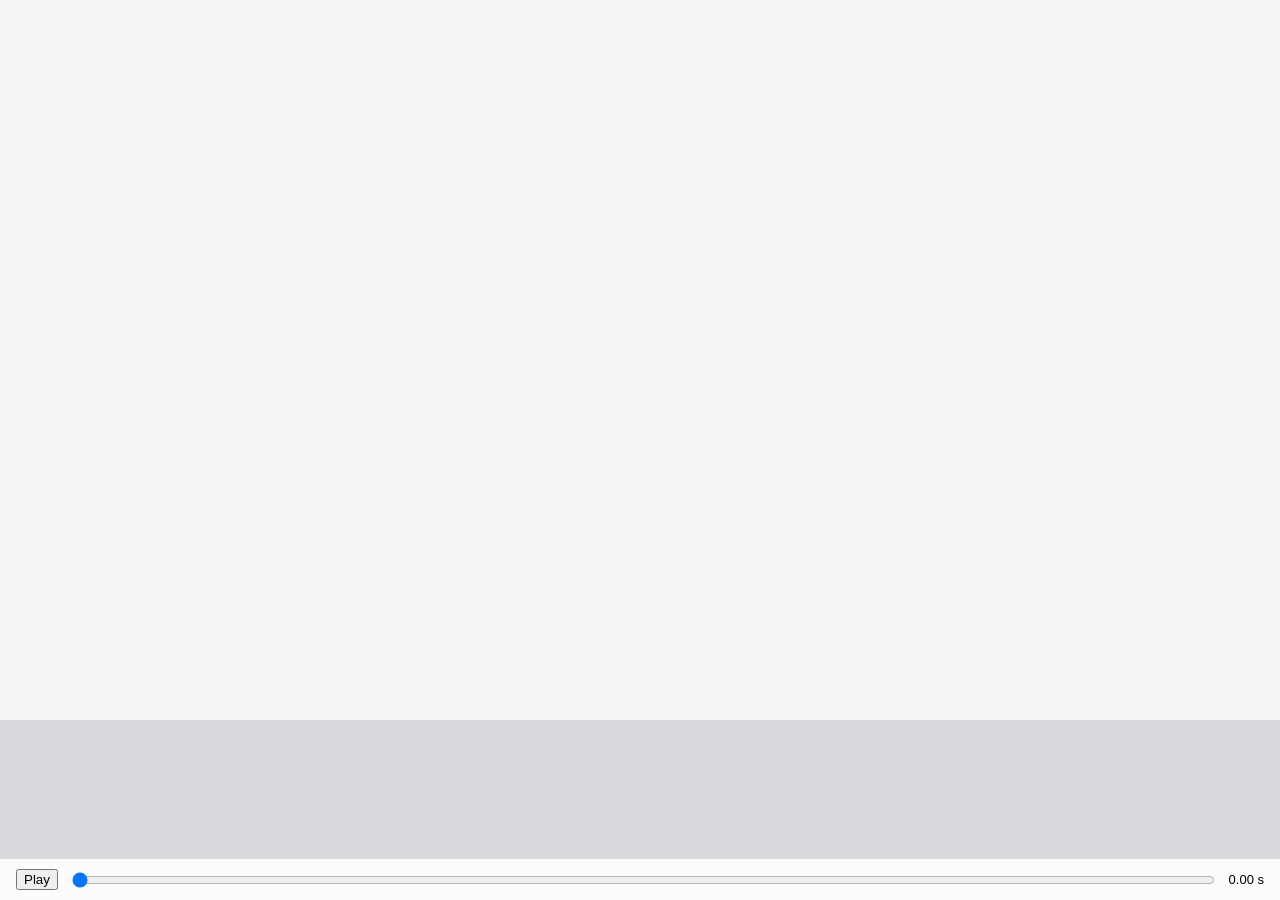
<file: media/video/demo.html>
<!doctype html>
<html lang="en">
<head>
<meta charset="utf-8">
<title>RAG against the machine · film</title>
<style>
@font-face{font-family:'Inter';font-style:normal;font-weight:300 800;src:url([data-uri]) format('woff2');}
@font-face{font-family:'JBM';font-style:normal;font-weight:400 600;src:url([data-uri]) format('woff2');}

:root { --canvas: #F5F5F7; --ink: #1d1d1f; --sec: #86868b; --line: #e5e5ea; --accent: #0071e3; --hl: rgba(0, 113, 227, .17);
  --chunk: #30b0c7; --rank: #ff9500; --gen: #ff2d55; --eval: #34c759; --purple: #af52de; }
* { box-sizing: border-box; }
html, body { margin: 0; background: #d9d9de; overflow: hidden; }
#stage { position: absolute; left: 0; top: 0; width: 1920px; height: 1080px; background: var(--canvas); overflow: hidden; transform-origin: 0 0;
  font-family: 'Inter', sans-serif; color: var(--ink); -webkit-font-smoothing: antialiased; font-feature-settings: "cv11", "ss01"; }
.scene { position: absolute; inset: 0; visibility: hidden; }
.cam { position: absolute; left: 0; top: 0; width: 1920px; height: 1080px; transform-origin: 0 0; }
.abs { position: absolute; white-space: nowrap; }
#silk { position: absolute; left: -340px; top: -260px; width: 2600px; height: 1600px; opacity: 0; }
#dots { position: absolute; left: -100px; top: -100px; }

/* title lines */
.tline { position: absolute; left: 960px; top: 540px; transform: translate(-50%, -50%); font-size: 30px; font-weight: 450; letter-spacing: -.02em; white-space: nowrap; }
.tline .w { display: inline-block; }
.hlw { position: relative; display: inline-block; }
.hlbox { position: absolute; left: -6px; right: -6px; top: 2px; bottom: -1px; background: var(--hl); border-radius: 6px; transform-origin: 0 50%; z-index: -1; }
.tline .hlw { z-index: 0; }

/* window */
.win { position: absolute; left: 210px; top: 120px; width: 1500px; height: 840px; background: #fff; border-radius: 18px; border: 1px solid var(--line); box-shadow: 0 30px 80px rgba(0,0,0,.07), 0 2px 6px rgba(0,0,0,.04); overflow: hidden; }
.tb { position: absolute; left: 0; top: 0; right: 0; height: 76px; background: #f6f6f8; border-bottom: 1px solid var(--line); }
.field { position: absolute; left: 70px; top: 16px; width: 760px; height: 44px; background: #fff; border: 1px solid var(--line); border-radius: 12px; }
.field svg { position: absolute; left: 15px; top: 12px; width: 19px; height: 19px; stroke: var(--sec); fill: none; stroke-width: 2; }
.qtext { position: absolute; left: 44px; top: 0; line-height: 44px; font-size: 19px; color: var(--ink); white-space: pre; }
.qph { position: absolute; left: 44px; top: 0; line-height: 44px; font-size: 19px; color: #b0b0b6; white-space: pre; }
.caret { position: absolute; top: 11px; width: 2px; height: 22px; background: var(--accent); border-radius: 1px; }
.sel { position: absolute; left: 846px; top: 16px; width: 100px; height: 44px; border-radius: 10px; background: #fff; border: 1px solid var(--line); font-size: 16px; line-height: 42px; padding-left: 14px; }
.segc { position: absolute; left: 962px; top: 16px; width: 300px; height: 44px; border-radius: 11px; background: #ebebef; padding: 3px; display: flex; gap: 3px; font-size: 15.5px; font-weight: 500; }
.segc span { flex: 1; text-align: center; line-height: 38px; border-radius: 8px; color: #9a9aa0; }
.segc span.on { background: #fff; color: var(--ink); box-shadow: 0 1px 3px rgba(0,0,0,.12); }
.pillb { position: absolute; top: 16px; height: 44px; border-radius: 22px; font-size: 16px; font-weight: 500; line-height: 44px; text-align: center; }
.b-search { left: 1278px; width: 100px; background: #e8e8ed; }
.b-answer { left: 1390px; width: 96px; background: var(--accent); color: #fff; }
.pane-l { position: absolute; left: 0; top: 76px; width: 330px; bottom: 36px; border-right: 1px solid var(--line); background: #fbfbfd; }
.pane-r { position: absolute; right: 0; top: 76px; width: 390px; bottom: 36px; border-left: 1px solid var(--line); background: #fbfbfd; }
.status { position: absolute; left: 0; right: 0; bottom: 0; height: 36px; border-top: 1px solid var(--line); background: #fbfbfd; font-size: 14px; color: var(--sec); line-height: 35px; padding-left: 20px; }
.lrow { position: absolute; left: 0; width: 330px; height: 88px; border-bottom: 1px solid var(--line); padding: 14px 18px; }
.lrow b { font-size: 16.5px; font-weight: 600; }
.lrow i { display: block; font-style: normal; font-family: 'JBM', monospace; font-size: 12.5px; color: var(--sec); margin-top: 3px; }
.lrow .sb { height: 5px; border-radius: 3px; background: var(--rank); margin-top: 9px; }
.lrow.on { background: rgba(0,113,227,.12); box-shadow: inset 3px 0 0 var(--accent); }
.skel { position: absolute; height: 12px; border-radius: 6px; background: #efeff3; }
.tag { display: inline-block; font-size: 12px; font-weight: 600; padding: 1px 7px; border-radius: 6px; margin-right: 7px; vertical-align: 2px; }
.tag.md { background: rgba(88,86,214,.13); color: #5856d6; }
.tag.py { background: rgba(48,176,199,.16); color: #1c8ca0; }
#cursor { position: absolute; width: 30px; height: 30px; transform-origin: 3px 2px; }
.ripple { position: absolute; border-radius: 50%; background: rgba(0,113,227,.35); }

/* chunk scene */
.panel { position: absolute; background: #fff; border: 1px solid var(--line); border-radius: 18px; box-shadow: 0 30px 80px rgba(0,0,0,.06); overflow: hidden; }
.phead { position: absolute; left: 0; right: 0; top: 0; height: 64px; border-bottom: 1px solid var(--line); background: #f8f8fa; padding: 0 26px; font-size: 18px; line-height: 64px; }
.phead .p { font-family: 'JBM', monospace; font-size: 16px; }
.phead .p span { color: var(--sec); }
.code { position: absolute; font-family: 'JBM', monospace; font-size: 14.5px; line-height: 23px; white-space: pre; color: #3a3a40; }
.gut { position: absolute; font-family: 'JBM', monospace; font-size: 14.5px; line-height: 23px; white-space: pre; color: #b6b6bc; text-align: right; }
.band { position: absolute; border-radius: 6px; transform-origin: 50% 0; }
.band.a { background: rgba(48,176,199,.11); box-shadow: inset 4px 0 0 var(--chunk); }
.band.b { background: rgba(48,176,199,.05); box-shadow: inset 4px 0 0 rgba(48,176,199,.55); }
.blabel { position: absolute; font-size: 15px; font-weight: 600; color: #1c8ca0; background: #fff; border: 1px solid rgba(48,176,199,.45); border-radius: 999px; padding: 5px 14px; white-space: nowrap; }
.statsbar { position: absolute; left: 960px; top: 968px; transform: translateX(-50%); background: #fff; border: 1px solid var(--line); border-radius: 999px; padding: 16px 30px; font-size: 24px; white-space: nowrap; box-shadow: 0 10px 30px rgba(0,0,0,.06); letter-spacing: -.01em; }
.statsbar b { font-weight: 650; font-variant-numeric: tabular-nums; }
.statsbar .arrow { color: var(--sec); margin: 0 12px; }
.statsbar .dim { color: var(--sec); }

/* rank scene */
.card { position: absolute; background: #fff; border: 1px solid var(--line); border-radius: 20px; box-shadow: 0 24px 60px rgba(0,0,0,.06); }
.chead { position: absolute; left: 28px; top: 22px; font-size: 18px; font-weight: 600; color: var(--sec); }
.rrow { position: absolute; left: 0; right: 0; height: 104px; padding: 18px 28px 0 64px; border-top: 1px solid var(--line); }
.rrow .n { position: absolute; left: 28px; top: 20px; font-size: 18px; font-weight: 600; color: #b0b0b6; }
.rrow b { font-size: 22px; font-weight: 600; }
.rrow .d { font-family: 'JBM', monospace; font-size: 14px; color: var(--sec); margin-top: 3px; }
.rrow .bar { position: absolute; left: 64px; bottom: 18px; height: 6px; border-radius: 3px; background: var(--rank); }
.rrow .sc { position: absolute; right: 28px; top: 20px; font-size: 20px; font-weight: 600; font-variant-numeric: tabular-nums; }
.rrow.on { background: rgba(0,113,227,.09); box-shadow: inset 4px 0 0 var(--accent); }
.big { font-size: 78px; font-weight: 700; letter-spacing: -.03em; font-variant-numeric: tabular-nums; }
.stack { position: absolute; height: 18px; border-radius: 6px; overflow: hidden; display: flex; gap: 2px; background: #f0f0f3; }
.stack i { display: block; height: 100%; }
.trow { position: absolute; left: 28px; right: 28px; height: 46px; border-top: 1px solid var(--line); font-size: 19px; line-height: 46px; font-variant-numeric: tabular-nums; }
.trow .sw { display: inline-block; width: 12px; height: 12px; border-radius: 3px; margin-right: 12px; vertical-align: 0; }
.trow code { font-family: 'JBM', monospace; font-size: 17px; }
.trow .c2 { position: absolute; left: 300px; color: var(--sec); }
.trow .c3 { position: absolute; right: 0; font-weight: 600; }
.formula { position: absolute; font-family: 'JBM', monospace; font-size: 15px; color: var(--sec); white-space: nowrap; }

/* answer scene */
.who { position: absolute; display: flex; align-items: center; gap: 12px; font-size: 20px; font-weight: 600; color: var(--sec); }
.gicon { width: 34px; height: 34px; border-radius: 10px; background: var(--gen); display: grid; place-items: center; }
.gicon svg { width: 20px; height: 20px; stroke: #fff; fill: none; stroke-width: 2.2; stroke-linecap: round; }
.atext { position: absolute; font-size: 34px; line-height: 1.45; letter-spacing: -.015em; white-space: normal; }
.atext code { font-family: 'JBM', monospace; font-size: 29px; background: #f2f2f5; border-radius: 7px; padding: 0 6px; }
.chip { position: absolute; font-size: 18px; background: #f2f2f5; border-radius: 999px; padding: 9px 18px; white-space: nowrap; }
.chip b { color: var(--accent); margin-right: 8px; }
.chip span { font-family: 'JBM', monospace; font-size: 16px; }

/* proof */
.plabel { position: absolute; font-size: 24px; color: var(--sec); white-space: nowrap; }
.pnum { position: absolute; font-size: 150px; font-weight: 700; letter-spacing: -.045em; font-variant-numeric: tabular-nums; white-space: nowrap; }
.pnum .hlbox { top: 18px; bottom: 14px; left: -12px; right: -12px; border-radius: 14px; }
.ptrack { position: absolute; height: 12px; border-radius: 6px; background: #e8e8ed; }
.pfill { position: absolute; left: 0; top: 0; bottom: 0; border-radius: 6px; background: var(--eval); }
.ptick { position: absolute; top: -10px; width: 2px; height: 32px; background: var(--ink); }
.ptl { position: absolute; top: 28px; font-size: 18px; color: var(--sec); white-space: nowrap; transform: translateX(-50%); }

/* closer */
.cline { position: absolute; left: 960px; top: 540px; transform: translate(-50%, -50%); font-size: 64px; font-weight: 600; letter-spacing: -.03em; white-space: nowrap; display: flex; align-items: center; gap: 22px; }
.rot { position: relative; display: inline-block; height: 84px; overflow: hidden; border-radius: 14px; background: var(--hl); }
.rot span { position: absolute; left: 18px; top: 0; line-height: 84px; color: var(--accent); white-space: nowrap; }
.endname { position: absolute; left: 960px; top: 500px; transform: translate(-50%, -50%); font-size: 72px; font-weight: 700; letter-spacing: -.035em; white-space: nowrap; }
.endurl { position: absolute; left: 960px; top: 590px; transform: translate(-50%, -50%); font-size: 26px; color: #4a4a50; white-space: nowrap; font-family: 'JBM', monospace; }
.endsub { position: absolute; left: 960px; top: 640px; transform: translate(-50%, -50%); font-size: 20px; color: var(--sec); white-space: nowrap; }

#ui { position: fixed; left: 0; right: 0; bottom: 0; display: flex; gap: 12px; align-items: center; padding: 10px 16px; background: rgba(255,255,255,.9); font: 13px -apple-system, sans-serif; }
#ui input { flex: 1; }
</style>
</head>
<body>
<div id="stage">
  <canvas id="silk" width="1300" height="800"></canvas>

  <div class="scene" id="s-intro"><div class="cam"><div class="tline" id="intro-w" style="font-size:34px;color:#4a4a50">Introducing</div></div></div>

  <div class="scene" id="s-brand"><div class="cam">
    <div class="tline" style="top:520px;font-size:48px;font-weight:650;letter-spacing:-.035em" id="brand-name">RAG against the machine</div>
    <div class="tline" style="top:584px;font-size:21px;color:#4a4a50" id="brand-sub">Retrieval-augmented generation over the vLLM codebase</div>
  </div></div>

  <div id="titles"></div>

  <!-- query -->
  <div class="scene" id="s-query"><div class="cam" id="q-cam">
    <div class="win">
      <div class="tb">
        <svg style="position:absolute;left:22px;top:26px;width:24px;height:24px;stroke:#86868b;fill:none;stroke-width:1.7" viewBox="0 0 24 24"><rect x="3.5" y="5" width="17" height="14" rx="2.5"/><path d="M9.5 5v14"/></svg>
        <div class="field"><svg viewBox="0 0 24 24"><circle cx="11" cy="11" r="6.2"/><path d="M20 20l-4.6-4.6"/></svg>
          <span class="qph" id="q-ph">Ask about the vLLM codebase</span><span class="qtext" id="q-text"></span><i class="caret" id="q-caret"></i></div>
        <div class="sel">Top 5 ⌄</div>
        <div class="segc"><span class="on">BM25</span><span>Semantic</span><span>Hybrid</span></div>
        <div class="pillb b-search" id="q-search">Search</div>
        <div class="pillb b-answer">Answer</div>
      </div>
      <div class="pane-l" id="q-left"></div>
      <div id="q-center"></div>
      <div class="pane-r" id="q-right"></div>
      <div class="status" id="q-status">11,582 chunks · 43,468 terms · max 2,000 chars</div>
    </div>
    <div class="ripple" id="q-ripple"></div>
    <svg id="cursor" viewBox="0 0 30 30"><path d="M4 2 L4 24 L9.5 18.6 L13.4 27.4 L17.2 25.8 L13.4 17.2 L21 17.2 Z" fill="#111" stroke="#fff" stroke-width="1.8" stroke-linejoin="round"/></svg>
  </div></div>

  <!-- chunks -->
  <div class="scene" id="s-chunks"><div class="cam" id="c-cam">
    <div class="panel" id="c-panel">
      <div class="phead"><span class="tag py">py</span><span class="p"><span>vllm/lora/</span>request.py</span><span style="float:right;color:#86868b;font-size:16px">Python · split with ast</span></div>
      <div id="c-bands"></div>
      <div class="gut" id="c-gut"></div>
      <div class="code" id="c-code"></div>
    </div>
  </div>
    <div class="statsbar" id="c-stats"><b id="c-files">0</b> <span class="dim">files</span><span class="arrow">→</span><b id="c-chunks">0</b> <span class="dim">chunks, each at most</span> <b>2,000</b> <span class="dim">characters</span></div>
  </div>

  <!-- rank -->
  <div class="scene" id="s-rank"><div class="cam" id="r-cam">
    <div class="card" id="r-list" style="left:250px;top:190px;width:640px;height:664px"><div class="chead">Results for “How do I load a LoRA adapter at runtime?”</div></div>
    <div class="card" id="r-insp" style="left:1030px;top:190px;width:640px;height:664px">
      <div class="chead">Why it ranked first</div>
      <div class="abs big" id="r-score" style="left:28px;top:56px">0.00</div>
      <div class="abs" style="left:260px;top:96px;font-size:18px;color:#86868b">BM25 score · rank 1 of 5</div>
      <div class="stack" id="r-stack" style="left:28px;top:168px;width:584px"></div>
      <div id="r-terms"></div>
      <div class="formula" style="left:28px;top:610px">weight = idf · tf · (k1 + 1) / (tf + k1 · norm)</div>
    </div>
  </div></div>

  <!-- answer -->
  <div class="scene" id="s-answer"><div class="cam" id="a-cam">
    <div class="card" id="a-card" style="left:410px;top:150px;width:1100px;height:780px">
      <div class="who" style="left:48px;top:36px"><div class="gicon"><svg viewBox="0 0 24 24"><path d="M12 3v5M12 16v5M3 12h5M16 12h5M6.3 6.3l2.8 2.8M14.9 14.9l2.8 2.8M6.3 17.7l2.8-2.8M14.9 9.1l2.8-2.8"/></svg></div>Qwen3-0.6B<span style="font-weight:400">· answering from 5 sources</span></div>
      <div class="atext" id="a-text" style="left:48px;top:110px;width:1004px"></div>
      <div id="a-chips"></div>
    </div>
  </div></div>

  <!-- proof -->
  <div class="scene" id="s-proof"><canvas id="dots" width="2120" height="1280"></canvas><div class="cam" id="p-cam">
    <div class="tline" style="top:250px;font-size:34px;font-weight:500">Recall@5 on the public questions</div>
    <div class="plabel" style="left:360px;top:372px">Docs · 100 questions</div>
    <div class="pnum" style="left:350px;top:398px"><span class="hlw"><i class="hlbox" id="p-hl1"></i><span id="p-n1">0.000</span></span></div>
    <div class="ptrack" style="left:360px;top:640px;width:520px"><i class="pfill" id="p-f1"></i><i class="ptick" style="left:416px"></i><span class="ptl" style="left:417px">target 0.80</span></div>
    <div class="plabel" style="left:1040px;top:372px">Code · 99 questions</div>
    <div class="pnum" style="left:1030px;top:398px"><span class="hlw"><i class="hlbox" id="p-hl2"></i><span id="p-n2">0.000</span></span></div>
    <div class="ptrack" style="left:1040px;top:640px;width:520px"><i class="pfill" id="p-f2"></i><i class="ptick" style="left:260px"></i><span class="ptl" style="left:261px">target 0.50</span></div>
    <div class="tline" id="p-foot" style="top:800px;font-size:24px;color:#4a4a50">Whole corpus indexed in 4.4 s · 199 questions searched in 0.1 s</div>
  </div></div>

  <!-- closer -->
  <div class="scene" id="s-closer"><div class="cam" id="cl-cam">
    <div class="cline" id="cl-a"><span>Study every step:</span><span class="rot" id="cl-rot"></span></div>
    <div class="cline" id="cl-b" style="font-weight:600"><span>Retrieval first. Then</span><span class="hlw" style="z-index:0"><i class="hlbox" id="cl-hl" style="border-radius:12px"></i>a grounded answer.</span></div>
  </div></div>

  <!-- end -->
  <div class="scene" id="s-end"><div class="cam" id="e-cam">
    <div class="endname">RAG against the machine</div>
    <div class="endurl">github.com/dbaltaza/rag-against-the-machine</div>
    <div class="endsub">BM25 · Qwen3-0.6B · a 42 project with a study workbench</div>
  </div></div>
</div>

<script>
/* BEAT SHEET (seconds)                                                     sound
   0.0  - 2.4   "Introducing" fades up and dissolves                         -
   2.05 - 5.3   silk gradient, "RAG against the machine"                     pad enters
   4.95 - 8.9   title: Ask anything about [the vLLM codebase]                plucks start, whoosh on push
   8.55 - 15.2  workbench: typing the question, camera rides the caret,      key ticks, click 12.1,
                click Search, pull back, 5 results arrive                    whoosh on pull-back, drums from 9.2
   14.85- 18.8  title: Every file is cut into [chunks]                       whoosh
   18.45- 25.0  request.py: three chunks appear (0-1053, 1053-2139,           tick per band, whoosh
                2139-3178), pull back, 1,179 files -> 11,582 chunks
   24.65- 28.6  title: BM25 finds [the few that matter]                      whoosh
   28.25- 36.0  real top 5 for the LoRA question, glide to the inspector,     tick per row / term
                score 35.34 split by term, pull back
   35.65- 39.6  title: Qwen3 answers from [those sources only]               whoosh
   39.25- 46.8  answer card writes the answer, source chips, pull back       soft ticks, pops
   46.45- 52.0  proof: recall@5 0.880 docs / 0.848 code vs targets           tick on landing
   51.65- 57.4  closer on silk: Study every step: [chunking/ranking/...],     lift, ticks on swaps
                then Retrieval first. Then [a grounded answer.]
   57.05- 60.0  end card: name + repository URL                              chime 57.4, fade out
   All numbers are the project's own measurements (public datasets, k = 10 index, Apple Silicon laptop). */

const W = 1920, H = 1080, DUR = 60;
window.VIDEO = { w: W, h: H, duration: DUR };
const RENDER = location.search.includes('render');

function spring(t, w = 14, z = 0.82) { if (t <= 0) return 0; if (z >= 1) return 1 - Math.exp(-w * t) * (1 + w * t); const wd = w * Math.sqrt(1 - z * z); return 1 - Math.exp(-z * w * t) * (Math.cos(wd * t) + (z * w / wd) * Math.sin(wd * t)); }
const clamp = (x, a = 0, b = 1) => Math.min(b, Math.max(a, x));
const ease = x => (x = clamp(x), x < .5 ? 4 * x * x * x : 1 - Math.pow(-2 * x + 2, 3) / 2);
const easeOut = x => 1 - Math.pow(1 - clamp(x), 3);
const lerp = (a, b, k) => a + (b - a) * k;
const seg = (t, a, b) => clamp((t - a) / (b - a));
const kf = keys => t => { if (t <= keys[0][0]) return keys[0][1]; for (let i = 1; i < keys.length; i++) { const [a, va] = keys[i - 1], [b, vb, e = ease] = keys[i]; if (t <= b) return lerp(va, vb, e((t - a) / (b - a))); } return keys[keys.length - 1][1]; };
const rng = s => () => (s = (s + 0x6D2B79F5) | 0, s = Math.imul(s ^ (s >>> 15), 1 | s), s ^= s + Math.imul(s ^ (s >>> 7), 61 | s), ((s ^ (s >>> 14)) >>> 0) / 4294967296);
const $ = id => document.getElementById(id);
const camT = (fx, fy, s) => `translate(${960 - fx * s}px, ${540 - fy * s}px) scale(${s})`;
const fmt = (v, d = 2) => v.toLocaleString('en-US', { minimumFractionDigits: d, maximumFractionDigits: d });
const el = (tag, cls, text) => { const e = document.createElement(tag); if (cls) e.className = cls; if (text !== undefined) e.textContent = text; return e; };

function vis(node, t, a, b, d = 0.35, blur = 7) {
  const o = Math.min(seg(t, a, a + d), 1 - seg(t, b - d, b));
  node.style.visibility = o > 0.001 ? 'visible' : 'hidden';
  node.style.opacity = o;
  node.style.filter = o > 0.999 || o <= 0.001 ? 'none' : `blur(${((1 - o) * blur).toFixed(2)}px)`;
  return o > 0.001;
}

/* ---------------- silk gradient: drawn once ---------------- */
(function drawSilk() {
  const c = $('silk'), g = c.getContext('2d'), r = rng(11);
  g.fillStyle = '#ffffff'; g.fillRect(0, 0, c.width, c.height);
  g.filter = 'blur(36px)';
  const bands = [['#d7e8ff', .9], ['#9cc6ff', .7], ['#4f9bff', .55], ['#0071e3', .45], ['#bcd9ff', .8], ['#6aaeff', .5]];
  bands.forEach(([col, a], i) => {
    g.save(); g.translate(c.width * (0.1 + i * 0.17), c.height * 0.5); g.rotate(-0.62 + (r() - 0.5) * 0.12);
    const gr = g.createLinearGradient(-90, 0, 90, 0); gr.addColorStop(0, 'rgba(255,255,255,0)'); gr.addColorStop(0.5, col); gr.addColorStop(1, 'rgba(255,255,255,0)');
    g.globalAlpha = a; g.fillStyle = gr; g.fillRect(-60 - i * 6, -c.height, 120 + i * 12, c.height * 2); g.restore();
  });
  g.filter = 'blur(60px)'; g.globalAlpha = 0.85;
  const rad = g.createRadialGradient(c.width / 2, c.height / 2, 40, c.width / 2, c.height / 2, 420);
  rad.addColorStop(0, 'rgba(255,255,255,1)'); rad.addColorStop(1, 'rgba(255,255,255,0)');
  g.fillStyle = rad; g.fillRect(0, 0, c.width, c.height);
})();
(function drawDots() {
  const c = $('dots'), g = c.getContext('2d');
  for (let y = 20; y < c.height; y += 34) for (let x = 20; x < c.width; x += 34) {
    const d = Math.hypot(x - c.width / 2, y - c.height / 2) / 900;
    g.fillStyle = `rgba(29,29,31,${(0.12 * (1 - Math.min(1, d))).toFixed(3)})`; g.beginPath(); g.arc(x, y, 1.6, 0, 7); g.fill();
  }
})();

/* ---------------- title scenes ---------------- */
const TITLES = [
  { a: 4.95, b: 8.9, words: ['Ask', 'anything', 'about', 'the', 'vLLM', 'codebase.'], hl: [3, 5] },
  { a: 14.85, b: 18.8, words: ['Every', 'file', 'is', 'cut', 'into', 'chunks.'], hl: [5, 5] },
  { a: 24.65, b: 28.6, words: ['BM25', 'finds', 'the', 'few', 'that', 'matter.'], hl: [2, 5] },
  { a: 35.65, b: 39.6, words: ['Qwen3', 'answers', 'from', 'those', 'sources', 'only.'], hl: [3, 5] }
];
TITLES.forEach((T) => {
  const scene = el('div', 'scene'), cam = el('div', 'cam'), line = el('div', 'tline');
  T.wordEls = []; let target = line;
  T.words.forEach((w, i) => {
    if (i > 0) target.append(document.createTextNode(' '));
    if (i === T.hl[0]) { const hw = el('span', 'hlw'); T.hlBox = el('i', 'hlbox'); hw.append(T.hlBox); line.append(hw); target = hw; }
    const s = el('span', 'w', w); T.wordEls.push(s); target.append(s);
    if (i === T.hl[1]) target = line;
  });
  cam.append(line); scene.append(cam); $('titles').append(scene);
  Object.assign(T, { scene, cam, line });
});
function seekTitle(T, t) {
  if (!vis(T.scene, t, T.a, T.b)) return;
  const lt = t - T.a;
  T.wordEls.forEach((w, i) => { const p = easeOut(seg(lt, 0.12 + i * 0.09, 0.5 + i * 0.09)); w.style.opacity = p; w.style.transform = `translateY(${((1 - p) * 9).toFixed(2)}px)`; });
  const target = Math.min(3.4, 0.74 * W / T.line.offsetWidth);
  const s = kf([[0, 1], [0.85, 1], [2.45, target], [T.b - T.a, target * 1.05, x => x]])(lt);
  T.cam.style.transform = camT(960, 540, s);
  T.hlBox.style.transform = `scaleX(${ease(seg(lt, 2.15, 2.8))})`;
}

/* ---------------- query scene ---------------- */
const Q = { text: 'How do I load a LoRA adapter at runtime?', t0: 9.35, cps: 25 };
Q.t1 = Q.t0 + Q.text.length / Q.cps;
const RESULTS = [
  ['md', 'lora.md', 'docs/features', 35.34, '6100:7476'],
  ['md', 'README.md', 'vllm/plugins/lora_resolvers', 33.55, '0:830'],
  ['md', 'lora.md', 'docs/features', 32.58, '4075:4695'],
  ['py', 'model_runner.py', 'vllm/worker', 32.48, '58758:59622'],
  ['md', 'lora.md', 'docs/features', 31.60, '4695:6100']
];
const leftRows = RESULTS.map((r, i) => {
  const row = el('div', 'lrow'); row.style.top = `${16 + i * 88}px`;
  const tag = el('span', 'tag ' + r[0], r[0]); const b = el('b', null, r[1]);
  row.append(tag, b, el('i', null, r[2]));
  const bar = el('div', 'sb'); bar.style.width = `${(r[3] / 35.34) * 100}%`; row.append(bar);
  $('q-left').append(row); return row;
});
const qCenter = $('q-center'); const skelRows = [];
for (let i = 0; i < 22; i++) { const s = el('div', 'skel'); s.style.left = `${360 + (i % 4 === 0 ? 0 : 28)}px`; s.style.top = `${110 + i * 30}px`; s.style.width = `${180 + ((i * 97) % 380)}px`; if (i >= 6 && i <= 12) s.style.background = 'rgba(255,204,0,.32)'; qCenter.append(s); skelRows.push(s); }
const qRight = $('q-right');
const qScore = el('div', 'abs', '35.34'); Object.assign(qScore.style, { left: '22px', top: '24px', fontSize: '40px', fontWeight: '700', letterSpacing: '-.02em' }); qRight.append(qScore);
const qStack = el('div', 'stack'); Object.assign(qStack.style, { left: '22px', top: '86px', width: '346px', height: '12px' });
const TERMS = [['load', 7, 4.72, '#ff9500'], ['lora', 14, 5.79, '#0071e3'], ['lo', 12, 6.47, '#34c759'], ['ra', 12, 6.48, '#af52de'], ['adapter', 9, 8.43, '#ff2d55'], ['runtime', 1, 3.46, '#30b0c7']];
TERMS.forEach(([, , v, c]) => { const i = el('i'); i.style.flex = `${v} 1 0`; i.style.background = c; qStack.append(i); });
qRight.append(qStack);
for (let i = 0; i < 6; i++) { const s = el('div', 'skel'); s.style.left = '22px'; s.style.top = `${126 + i * 34}px`; s.style.width = `${300 - (i * 37) % 120}px`; qRight.append(s); }
const meas = document.createElement('canvas').getContext('2d');
const textW = (s) => { meas.font = "400 19px 'Inter'"; return meas.measureText(s).width; };
const FIELD_X = 210 + 70 + 44, FIELD_Y = 120 + 16 + 22, SEARCH_X = 210 + 1278 + 50;

function seekQuery(t) {
  if (!vis($('s-query'), t, 8.55, 15.2)) return;
  const chars = clamp((t - Q.t0) * Q.cps, 0, Q.text.length);
  const n = Math.floor(chars);
  const typed = Q.text.slice(0, n);
  $('q-text').textContent = typed;
  $('q-ph').style.opacity = n > 0 ? 0 : 1;
  const caretX = 44 + textW(typed);
  const caret = $('q-caret');
  caret.style.left = `${caretX + 1}px`;
  caret.style.opacity = t < Q.t0 ? (Math.floor((t - 8.55) * 2.2) % 2 ? 0 : 1) : t <= Q.t1 + 0.05 ? 1 : (t > 12.1 ? 0 : (Math.floor((t - Q.t1) * 2.2) % 2 ? 0 : 1));
  // camera: follow the caret (smooth, from the fractional character), then the button, then pull back
  const smoothX = FIELD_X + textW(Q.text.slice(0, n)) + textW(Q.text[n] || '') * (chars - n);
  const follow = Math.max(560, smoothX + 110);
  const m1 = ease(seg(t, 11.15, 11.95)), m2 = ease(seg(t, 12.45, 13.6));
  let fx = lerp(follow, 1360, m1), fy = FIELD_Y, s = lerp(kf([[8.55, 2.05], [9.4, 2.35]])(t), 1.7, m1);
  fx = lerp(fx, 960, m2); fy = lerp(fy, 540, m2); s = lerp(s, 1.0, m2) * (1 + 0.025 * seg(t, 13.6, 15.2));
  $('q-cam').style.transform = camT(fx, fy, s);
  // cursor
  const cur = $('cursor');
  const p = ease(seg(t, 11.3, 11.98));
  const x0 = 1760, y0 = 470, cx = 1690, cy = 210, x1 = SEARCH_X - 6, y1 = FIELD_Y - 4;
  const bx = (1 - p) * (1 - p) * x0 + 2 * (1 - p) * p * cx + p * p * x1, by = (1 - p) * (1 - p) * y0 + 2 * (1 - p) * p * cy + p * p * y1;
  const leave = ease(seg(t, 12.6, 13.2));
  const press = 1 - 0.14 * Math.sin(Math.PI * seg(t, 12.04, 12.22));
  cur.style.opacity = seg(t, 11.25, 11.45) * (1 - leave);
  cur.style.transform = `translate(${bx + leave * 60}px, ${by + leave * 90}px) scale(${press})`;
  const hover = seg(t, 11.9, 12.0) * (1 - seg(t, 12.6, 12.8));
  const sb = $('q-search');
  sb.style.background = `rgb(${232 - 18 * hover},${232 - 18 * hover},${237 - 18 * hover})`;
  sb.textContent = t >= 12.12 && t < 12.75 ? 'Searching…' : 'Search';
  sb.style.width = t >= 12.12 && t < 12.75 ? '116px' : '100px';
  const rp = seg(t, 12.1, 12.65), rip = $('q-ripple');
  const rr = 10 + 70 * easeOut(rp);
  Object.assign(rip.style, { left: `${SEARCH_X - rr}px`, top: `${FIELD_Y - rr}px`, width: `${rr * 2}px`, height: `${rr * 2}px`, opacity: rp > 0 && rp < 1 ? 0.45 * (1 - rp) : 0 });
  // results arrive
  leftRows.forEach((r, i) => { const a = easeOut(seg(t, 12.75 + i * 0.11, 13.15 + i * 0.11)); r.style.opacity = a; r.style.transform = `translateY(${(1 - a) * 18}px)`; r.classList.toggle('on', i === 0 && t > 13.4); });
  skelRows.forEach((s, i) => { s.style.opacity = seg(t, 13.1 + i * 0.015, 13.5 + i * 0.015); });
  qRight.style.opacity = 1; [...qRight.children].forEach((c, i) => { c.style.opacity = seg(t, 13.4 + i * 0.05, 13.8 + i * 0.05); });
  $('q-status').textContent = t > 12.75 ? '11,582 chunks · 43,468 terms · max 2,000 chars      5 results in 12 ms · BM25' : '11,582 chunks · 43,468 terms · max 2,000 chars';
}

/* ---------------- chunk scene ---------------- */
const FILE = "# SPDX-License-Identifier: Apache-2.0\n# SPDX-FileCopyrightText: Copyright contributors to the vLLM project\n\nimport warnings\nfrom typing import Optional\n\nimport msgspec\n\nfrom vllm.adapter_commons.request import AdapterRequest\n\n\nclass LoRARequest(\n        msgspec.Struct,\n        omit_defaults=True,  # type: ignore[call-arg]\n        array_like=True):  # type: ignore[call-arg]\n    \"\"\"\n    Request for a LoRA adapter.\n\n    Note that this class should be used internally. For online\n    serving, it is recommended to not allow users to use this class but\n    instead provide another layer of abstraction to prevent users from\n    accessing unauthorized LoRA adapters.\n\n    lora_int_id must be globally unique for a given adapter.\n    This is currently not enforced in vLLM.\n    \"\"\"\n    __metaclass__ = AdapterRequest\n\n    lora_name: str\n    lora_int_id: int\n    lora_path: str = \"\"\n    lora_local_path: Optional[str] = msgspec.field(default=None)\n    long_lora_max_len: Optional[int] = None\n    base_model_name: Optional[str] = msgspec.field(default=None)\n    tensorizer_config_dict: Optional[dict] = None\n\n    def __post_init__(self):\n        if self.lora_local_path:\n            warnings.warn(\n                \"The 'lora_local_path' attribute is deprecated \"\n                \"and will be removed in a future version. \"\n                \"Please use 'lora_path' instead.\",\n                DeprecationWarning,\n                stacklevel=2)\n            if not self.lora_path:\n                self.lora_path = self.lora_local_path or \"\"\n\n        # Ensure lora_path is not empty\n        assert self.lora_path, \"lora_path cannot be empty\"\n\n    @property\n    def adapter_id(self):\n        return self.lora_int_id\n\n    @property\n    def name(self):\n        return self.lora_name\n\n    @property\n    def path(self):\n        return self.lora_path\n\n    @property\n    def local_path(self):\n        warnings.warn(\n            \"The 'local_path' attribute is deprecated \"\n            \"and will be removed in a future version. \"\n            \"Please use 'path' instead.\",\n            DeprecationWarning,\n            stacklevel=2)\n        return self.lora_path\n\n    @local_path.setter\n    def local_path(self, value):\n        warnings.warn(\n            \"The 'local_path' attribute is deprecated \"\n            \"and will be removed in a future version. \"\n            \"Please use 'path' instead.\",\n            DeprecationWarning,\n            stacklevel=2)\n        self.lora_path = value\n\n    def __eq__(self, value: object) -> bool:\n        \"\"\"\n        Overrides the equality method to compare LoRARequest\n        instances based on lora_name. This allows for identification\n        and comparison lora adapter across engines.\n        \"\"\"\n        return isinstance(value,\n                          self.__class__) and self.lora_name == value.lora_name\n\n    def __hash__(self) -> int:\n        \"\"\"\n        Overrides the hash method to hash LoRARequest instances\n        based on lora_name. This ensures that LoRARequest instances\n        can be used in hash-based collections such as sets and dictionaries,\n        identified by their names across engines.\n        \"\"\"\n        return hash(self.lora_name)\n";
const CH = [[0, 1053], [1053, 2139], [2139, 3178]];
const LH = 23, CODE_TOP = 64 + 22, PANEL_X = 340, PANEL_Y = 60, PANEL_W = 1240;
const lines = FILE.replace(/\n$/, '').split('\n');
const panelH = CODE_TOP + lines.length * LH + 34;
Object.assign($('c-panel').style, { left: `${PANEL_X}px`, top: `${PANEL_Y}px`, width: `${PANEL_W}px`, height: `${panelH}px` });
$('c-code').textContent = lines.join('\n'); Object.assign($('c-code').style, { left: '96px', top: `${CODE_TOP}px` });
$('c-gut').textContent = lines.map((_, i) => i + 1).join('\n'); Object.assign($('c-gut').style, { left: '20px', top: `${CODE_TOP}px`, width: '50px' });
const lineOf = (off) => FILE.slice(0, off).split('\n').length - 1;
const BANDS = CH.map(([a, b], i) => {
  const l0 = lineOf(a), l1 = Math.max(l0, lineOf(b) - (FILE[b - 1] === '\n' ? 1 : 0));
  const band = el('div', 'band ' + (i % 2 ? 'b' : 'a'));
  const top = CODE_TOP + l0 * LH - 3, h = (l1 - l0 + 1) * LH + 6;
  Object.assign(band.style, { left: '10px', width: `${PANEL_W - 20}px`, top: `${top}px`, height: `${h}px` });
  const label = el('div', 'blabel', `Chunk ${i + 1} · ${(b - a).toLocaleString('en-US')} characters · [${a}:${b}]`);
  Object.assign(label.style, { right: '24px', top: `${top + 10}px` });
  $('c-bands').append(band); $('c-panel').append(label);
  return { band, label, top: PANEL_Y + top, h, t: [19.2, 20.55, 21.9][i] };
});
function seekChunks(t) {
  if (!vis($('s-chunks'), t, 18.45, 25.0)) return;
  BANDS.forEach((B) => { const p = ease(seg(t, B.t, B.t + 0.55)); B.band.style.transform = `scaleY(${p})`; B.band.style.opacity = p > 0 ? 1 : 0; const q = easeOut(seg(t, B.t + 0.35, B.t + 0.75)); B.label.style.opacity = q; B.label.style.transform = `translateY(${(1 - q) * 8}px)`; });
  const fitS = 1010 / (panelH + 20);
  const s = kf([[18.45, 1.3], [22.65, 1.3], [23.85, fitS]])(t) * (1 + 0.02 * seg(t, 23.85, 25));
  const fy = kf([[18.45, BANDS[0].top + 330], [19.0, BANDS[0].top + 330], [20.55, BANDS[1].top + 250], [21.9, BANDS[2].top + 250], [22.65, BANDS[2].top + 250], [23.85, PANEL_Y + panelH / 2 + 40]])(t);
  $('c-cam').style.transform = camT(960, fy, s);
  const sp = easeOut(seg(t, 23.3, 23.8)), cnt = ease(seg(t, 23.4, 24.4));
  const st = $('c-stats'); st.style.opacity = sp; st.style.transform = `translateX(-50%) translateY(${(1 - sp) * 16}px)`;
  $('c-files').textContent = Math.round(1179 * cnt).toLocaleString('en-US');
  $('c-chunks').textContent = Math.round(11582 * cnt).toLocaleString('en-US');
}

/* ---------------- rank scene ---------------- */
const rRows = RESULTS.map((r, i) => {
  const row = el('div', 'rrow'); row.style.top = `${70 + i * 116}px`;
  row.append(el('span', 'n', String(i + 1)));
  const t1 = el('div'); t1.append(el('span', 'tag ' + r[0], r[0]), el('b', null, r[1])); row.append(t1);
  row.append(el('div', 'd', `${r[2]}  [${r[4]}]`));
  const bar = el('i', 'bar'); bar.style.width = `${(r[3] / 35.34) * 420}px`; row.append(bar);
  row.append(el('span', 'sc', fmt(r[3])));
  $('r-list').append(row); return row;
});
const stackSegs = TERMS.map(([, , v, c]) => { const i = el('i'); i.style.background = c; i.dataset.v = v; $('r-stack').append(i); return i; });
const termRows = TERMS.map(([term, tf, v, c], i) => {
  const row = el('div', 'trow'); row.style.top = `${222 + i * 58}px`;
  const sw = el('i', 'sw'); sw.style.background = c;
  const name = el('span'); name.append(sw, el('code', null, term));
  row.append(name, el('span', 'c2', `tf ${tf}`), el('span', 'c3', `+${fmt(v)}`));
  $('r-insp').append(row); return row;
});
function seekRank(t) {
  if (!vis($('s-rank'), t, 28.25, 36.0)) return;
  rRows.forEach((r, i) => { const a = easeOut(seg(t, 28.7 + i * 0.22, 29.2 + i * 0.22)); r.style.opacity = a; r.style.transform = `translateY(${(1 - a) * 60}px)`; r.style.filter = a < 0.999 ? `blur(${((1 - a) * (3 + i * 1.5)).toFixed(2)}px)` : 'none'; r.classList.toggle('on', i === 0 && t > 30.3); });
  const sc = ease(seg(t, 31.45, 32.3));
  $('r-score').textContent = fmt(35.34 * sc);
  let acc = 0;
  stackSegs.forEach((s, i) => { const g = ease(seg(t, 31.7 + i * 0.2, 32.05 + i * 0.2)); s.style.flex = `${Number(s.dataset.v) * g} 1 0`; acc += g; });
  $('r-stack').style.opacity = seg(t, 31.6, 31.75);
  termRows.forEach((r, i) => { const a = easeOut(seg(t, 31.9 + i * 0.2, 32.3 + i * 0.2)); r.style.opacity = a; r.style.transform = `translateX(${(1 - a) * 24}px)`; });
  const g1 = ease(seg(t, 30.45, 31.45)), g2 = ease(seg(t, 33.6, 34.75));
  let fx = lerp(570, 1350, g1), fy = lerp(kf([[28.25, 330], [30.1, 520]])(t), 420, g1), s = 1.55;
  fx = lerp(fx, 960, g2); fy = lerp(fy, 522, g2); s = lerp(s, 1.0, g2) * (1 + 0.025 * seg(t, 34.75, 36));
  $('r-cam').style.transform = camT(fx, fy, s);
}

/* ---------------- answer scene ---------------- */
const ANSWER = 'To load a LoRA adapter at runtime, set the environment variable ‹VLLM_ALLOW_RUNTIME_LORA_UPDATING› to ‹True›. Then configure a LoRA resolver plugin so vLLM can load the adapter from its location, for example a local directory set with ‹VLLM_PLUGIN_LORA_CACHE_DIR›.';
const AW = ANSWER.split(' ');
const A0 = 40.0, A1 = 43.5;
function setAnswer(n) {
  const box = $('a-text'); box.textContent = '';
  AW.slice(0, n).forEach((w, i) => {
    if (i) box.append(' ');
    const m = w.match(/^‹(.*)›(.*)$/);
    if (m) { box.append(el('code', null, m[1])); if (m[2]) box.append(m[2]); } else box.append(w);
  });
}
// Measured once the fonts are ready (measuring with a fallback font would misplace the chips).
let aHeights = null, CARD_H = 0, CARD_TOP = 0;
function layoutAnswer() {
  if (aHeights && aHeights.ready) return;
  const ready = document.fonts.status === 'loaded';
  aHeights = []; for (let n = 0; n <= AW.length; n++) { setAnswer(n); aHeights.push($('a-text').offsetHeight); }
  aHeights.ready = ready;
  CARD_H = 110 + aHeights[AW.length] + 44 + 46 + 52;
  CARD_TOP = 540 - CARD_H / 2;
  $('a-card').style.height = `${CARD_H}px`;
  $('a-card').style.top = `${CARD_TOP}px`;
}
const CHIPS = [['1', 'docs/features/lora.md'], ['2', 'vllm/plugins/lora_resolvers/README.md'], ['3', 'docs/features/lora.md']];
const chipEls = CHIPS.map(([n, p], i) => { const c = el('div', 'chip'); c.append(el('b', null, n), el('span', null, p)); $('a-card').append(c); return c; });
const nAt = (t) => Math.round(AW.length * clamp((t - A0) / (A1 - A0)));
function seekAnswer(t) {
  if (!vis($('s-answer'), t, 39.25, 46.8)) return;
  layoutAnswer();
  const n = nAt(t); setAnswer(n);
  let hAvg = 0; for (let k = 0; k < 12; k++) hAvg += aHeights[nAt(t - k * 0.05)]; hAvg /= 12;
  const textTop = CARD_TOP + 110, full = aHeights[AW.length];
  let x = 48; const chipY = 110 + full + 44;
  chipEls.forEach((c, i) => { const a = easeOut(seg(t, 43.6 + i * 0.18, 44.0 + i * 0.18)); c.style.left = `${x}px`; c.style.top = `${chipY}px`; c.style.opacity = a; c.style.transform = `translateY(${(1 - a) * 12}px)`; x += c.offsetWidth + 14; });
  const g = ease(seg(t, 43.9, 45.15));
  const fy = lerp(Math.max(textTop + 60, textTop + hAvg - 60), 540, g);
  const fitS = Math.min(1.3, 1720 / 1100, 960 / CARD_H);
  const s = lerp(kf([[39.25, 1.42], [40.2, 1.48]])(t), fitS, g) * (1 + 0.02 * seg(t, 45.15, 46.8));
  const fx = 960;
  $('a-cam').style.transform = camT(fx, fy, s);
}

/* ---------------- proof scene ---------------- */
function seekProof(t) {
  if (!vis($('s-proof'), t, 46.45, 52.0)) return;
  const c = ease(seg(t, 47.0, 48.5));
  $('p-n1').textContent = (0.88 * c).toFixed(3); $('p-n2').textContent = (0.848 * c).toFixed(3);
  $('p-f1').style.width = `${0.88 * 520 * c}px`; $('p-f2').style.width = `${0.848 * 520 * c}px`;
  const hl = ease(seg(t, 48.5, 49.1));
  $('p-hl1').style.transform = `scaleX(${hl})`; $('p-hl2').style.transform = `scaleX(${ease(seg(t, 48.7, 49.3))})`;
  $('p-foot').style.opacity = easeOut(seg(t, 49.4, 49.9));
  $('p-cam').style.transform = camT(960, 540, 1 + 0.05 * seg(t, 46.45, 52.0));
  $('dots').style.transform = `translate(${-30 * seg(t, 46.45, 52)}px, ${-12 * seg(t, 46.45, 52)}px)`;
}

/* ---------------- closer + end ---------------- */
const ROT = ['chunking', 'ranking', 'prompting', 'recall'];
const rotEls = ROT.map((w) => { const s = el('span', null, w); $('cl-rot').append(s); return s; });
function seekCloser(t) {
  if (!vis($('s-closer'), t, 51.65, 57.4)) return;
  const a = $('cl-a'), b = $('cl-b');
  const oa = Math.min(seg(t, 51.9, 52.3), 1 - seg(t, 54.85, 55.2)), ob = seg(t, 55.1, 55.5);
  a.style.opacity = oa; a.style.filter = oa < 0.999 ? `blur(${(1 - oa) * 6}px)` : 'none';
  b.style.opacity = ob; b.style.filter = ob < 0.999 ? `blur(${(1 - ob) * 6}px)` : 'none';
  const step = 0.72, base = 52.45;
  const k = (t - base) / step, idx = clamp(Math.floor(k), 0, ROT.length - 1), frac = clamp((k - idx) / 0.35) ;
  const widths = rotEls.map((e) => e.offsetWidth + 36);
  const moving = k >= 1 && idx >= 1 && frac < 1;
  const wPrev = widths[Math.max(0, idx - 1)], wCur = widths[idx];
  $('cl-rot').style.width = `${moving ? lerp(wPrev, wCur, ease(frac)) : wCur}px`;
  rotEls.forEach((e, i) => {
    let y = 84, o = 0;
    if (i === idx) { y = moving ? lerp(60, 0, ease(frac)) : 0; o = moving ? ease(frac) : 1; }
    else if (i === idx - 1 && moving) { y = lerp(0, -60, ease(frac)); o = 1 - ease(frac); }
    e.style.transform = `translateY(${y}px)`; e.style.opacity = o;
  });
  $('cl-hl').style.transform = `scaleX(${ease(seg(t, 55.6, 56.2))})`;
  $('cl-cam').style.transform = camT(960, 540, 1 + 0.04 * seg(t, 51.65, 57.4));
}
function seekEnd(t) {
  if (!vis($('s-end'), t, 57.05, 60.6, 0.35)) return;
  $('e-cam').style.transform = camT(960, 540, 1 + 0.03 * seg(t, 57.05, 60));
}

/* ---------------- master ---------------- */
window.seek = function (t) {
  t = clamp(t, 0, DUR - 1e-6);
  if (vis($('s-intro'), t, 0, 2.4, 0.5)) { const o = easeOut(seg(t, 0.3, 0.95)); $('intro-w').style.opacity = o; $('intro-w').style.transform = `translate(-50%, -50%) translateY(${(1 - o) * 10}px)`; }
  if (vis($('s-brand'), t, 2.05, 5.3)) {
    const o1 = easeOut(seg(t, 2.35, 3.0)), o2 = easeOut(seg(t, 2.7, 3.35));
    $('brand-name').style.opacity = o1; $('brand-sub').style.opacity = o2;
    $('s-brand').querySelector('.cam').style.transform = camT(960, 550, 1 + 0.04 * seg(t, 2.05, 5.3));
  }
  const silkO = Math.max(Math.min(seg(t, 2.05, 2.9), 1 - seg(t, 4.9, 5.4)), seg(t, 51.65, 52.4));
  const silk = $('silk'); silk.style.opacity = silkO;
  silk.style.transform = `translate(${Math.sin(t * 0.09) * 70}px, ${Math.cos(t * 0.07) * 40}px) rotate(${Math.sin(t * 0.05) * 1.2}deg)`;
  silk.style.transformOrigin = '0 0';
  TITLES.forEach((T) => seekTitle(T, t));
  seekQuery(t); seekChunks(t); seekRank(t); seekAnswer(t); seekProof(t); seekCloser(t); seekEnd(t);
};

/* ---------------- sound ---------------- */
window.buildAudio = async function (ctx) {
  const r = rng(42), sr = ctx.sampleRate;
  const nb = ctx.createBuffer(1, sr * 2, sr), nd = nb.getChannelData(0); for (let i = 0; i < nd.length; i++) nd[i] = r() * 2 - 1;
  const master = ctx.createGain(); master.gain.value = 0.9;
  const comp = ctx.createDynamicsCompressor(); comp.threshold.value = -18; comp.ratio.value = 3;
  master.connect(comp); comp.connect(ctx.destination);
  const music = ctx.createGain(); music.connect(master);
  music.gain.setValueAtTime(0.0001, 0); music.gain.linearRampToValueAtTime(0.85, 2.6); music.gain.setValueAtTime(0.85, 58.2); music.gain.linearRampToValueAtTime(0.0001, 60);
  const sfx = ctx.createGain(); sfx.gain.value = 0.9; sfx.connect(master);
  const mtof = (m) => 440 * Math.pow(2, (m - 69) / 12);
  function env(g, t, a, peak, d) { g.gain.setValueAtTime(0.0001, t); g.gain.linearRampToValueAtTime(peak, t + a); g.gain.exponentialRampToValueAtTime(0.0001, t + a + d); }
  function pluck(t, m, v, d = 1.1) {
    const o = ctx.createOscillator(), o2 = ctx.createOscillator(), f = ctx.createBiquadFilter(), g = ctx.createGain();
    o.type = 'triangle'; o2.type = 'sine'; o.frequency.value = mtof(m); o2.frequency.value = mtof(m + 12);
    f.type = 'lowpass'; f.frequency.setValueAtTime(3200, t); f.frequency.exponentialRampToValueAtTime(700, t + d);
    const g2 = ctx.createGain(); g2.gain.value = 0.35;
    o.connect(f); o2.connect(g2); g2.connect(f); f.connect(g); g.connect(music);
    env(g, t, 0.006, v, d); o.start(t); o2.start(t); o.stop(t + d + 0.1); o2.stop(t + d + 0.1);
  }
  function pad(t, ms, d, v = 0.022) {
    ms.forEach((m) => [-6, 6].forEach((det) => {
      const o = ctx.createOscillator(), f = ctx.createBiquadFilter(), g = ctx.createGain();
      o.type = 'sawtooth'; o.frequency.value = mtof(m); o.detune.value = det; f.type = 'lowpass'; f.frequency.value = 900;
      o.connect(f); f.connect(g); g.connect(music);
      g.gain.setValueAtTime(0.0001, t); g.gain.linearRampToValueAtTime(v, t + 0.5); g.gain.setValueAtTime(v, t + d - 0.3); g.gain.linearRampToValueAtTime(0.0001, t + d + 0.4);
      o.start(t); o.stop(t + d + 0.5);
    }));
  }
  function noise(t, d, type, freq, q, v, dest = sfx, sweepTo) {
    const s = ctx.createBufferSource(), f = ctx.createBiquadFilter(), g = ctx.createGain();
    s.buffer = nb; f.type = type; f.frequency.setValueAtTime(freq, t); if (sweepTo) f.frequency.exponentialRampToValueAtTime(sweepTo, t + d); f.Q.value = q;
    s.connect(f); f.connect(g); g.connect(dest); return { s, g, start: () => { s.start(t, (t * 0.37) % 1.5); s.stop(t + d + 0.05); } };
  }
  function kick(t, v = 0.42) { const o = ctx.createOscillator(), g = ctx.createGain(); o.frequency.setValueAtTime(120, t); o.frequency.exponentialRampToValueAtTime(45, t + 0.14); o.connect(g); g.connect(music); env(g, t, 0.004, v, 0.26); o.start(t); o.stop(t + 0.32); }
  function hat(t, v = 0.035) { const n = noise(t, 0.06, 'highpass', 7500, 0.7, v, music); env(n.g, t, 0.002, v, 0.05); n.start(); }
  function tick(t, v = 0.12, f = 3200) { const n = noise(t, 0.04, 'bandpass', f, 7, v); env(n.g, t, 0.002, v, 0.03); n.start(); }
  function click(t) { tick(t, 0.3, 1900); const o = ctx.createOscillator(), g = ctx.createGain(); o.frequency.value = 880; o.type = 'sine'; o.connect(g); g.connect(sfx); env(g, t, 0.003, 0.08, 0.06); o.start(t); o.stop(t + 0.1); }
  function pop(t, f = 1400) { const o = ctx.createOscillator(), g = ctx.createGain(); o.type = 'sine'; o.frequency.setValueAtTime(f, t); o.frequency.exponentialRampToValueAtTime(f * 1.5, t + 0.06); o.connect(g); g.connect(sfx); env(g, t, 0.004, 0.06, 0.09); o.start(t); o.stop(t + 0.15); }
  function whoosh(t, d = 1.1, v = 0.05) { const n = noise(t, d, 'bandpass', 300, 1.2, v, sfx, 2600); n.g.gain.setValueAtTime(0.0001, t); n.g.gain.linearRampToValueAtTime(v, t + d * 0.55); n.g.gain.linearRampToValueAtTime(0.0001, t + d); n.start(); }
  function chime(t) { [1, 2.76, 5.4, 8.93].forEach((h, i) => { const o = ctx.createOscillator(), g = ctx.createGain(); o.frequency.value = mtof(84) * h; o.connect(g); g.connect(master); env(g, t, 0.004, 0.08 / (i + 1), 2.2 / (i * 0.5 + 1)); o.start(t); o.stop(t + 2.6); }); }

  // music: 104 BPM, C - G - Am - F
  const beat = 60 / 104, bar = beat * 4, M0 = 2.05;
  const CHORDS = [[48, [60, 64, 67, 72]], [43, [59, 62, 67, 71]], [45, [60, 64, 69, 72]], [41, [57, 60, 65, 69]]];
  for (let b = 0, t = M0; t < 58.4; b++, t += bar) {
    const [root, tones] = CHORDS[b % 4];
    pad(t, [root + 12, ...tones.slice(0, 3)], bar, t > 51.6 ? 0.026 : 0.02);
    if (t > 4.9) {
      for (let s = 0; s < 8; s++) {
        const tt = t + s * beat / 2; if (tt > 58.2) break;
        const m = tones[[0, 2, 1, 3, 2, 1, 3, 2][s]] + (t > 51.6 && s % 2 ? 12 : 0);
        pluck(tt, m, s % 2 ? 0.045 : 0.06);
      }
      pluck(t, root, 0.07, 1.6);
    }
    if (t > 9.1 && t < 57) {
      for (let q = 0; q < 4; q++) { if (q % 2 === 0) kick(t + q * beat, t > 51.6 ? 0.45 : 0.36); }
      for (let e = 0; e < 8; e++) hat(t + e * beat / 2, e % 2 ? 0.03 : 0.018);
    }
  }
  // effects on the visual timeline
  for (let i = 0; i < Q.text.length; i++) tick(Q.t0 + i / Q.cps, 0.07 + 0.03 * ((i * 7) % 3) / 2, 2800 + ((i * 131) % 900));
  click(12.1);
  TITLES.forEach((T) => whoosh(T.a + 0.95, 1.5, 0.04));
  [12.45, 22.65, 33.6, 43.9].forEach((t) => whoosh(t, 1.0, 0.035));
  [19.2, 20.55, 21.9].forEach((t) => pop(t + 0.1, 1100));
  for (let i = 0; i < 5; i++) tick(28.7 + i * 0.22, 0.08, 2400);
  for (let i = 0; i < 6; i++) pop(31.7 + i * 0.2, 900 + i * 120);
  for (let i = 0; i < 3; i++) pop(43.6 + i * 0.18, 1300);
  tick(48.5, 0.12, 2000);
  for (let i = 1; i < 4; i++) tick(52.45 + i * 0.72, 0.08, 2600);
  chime(57.4);
};

/* ---------------- preview ---------------- */
if (!RENDER) {
  const stage = $('stage');
  const fit = () => { const s = Math.min(innerWidth / W, (innerHeight - 50) / H); stage.style.transform = `scale(${s})`; };
  addEventListener('resize', fit); fit();
  const ui = el('div'); ui.id = 'ui';
  const btn = el('button', null, 'Play'); const range = el('input'); range.type = 'range'; range.min = 0; range.max = DUR; range.step = 0.01; range.value = 0;
  const lab = el('span', null, '0.00 s'); ui.append(btn, range, lab); document.body.append(ui);
  let buf, ac, src, startAt = 0, offset = 0, playing = false;
  async function play() { ac ??= new AudioContext(); if (!buf) { const off = new OfflineAudioContext(2, Math.ceil(48000 * DUR), 48000); await buildAudio(off); buf = await off.startRendering(); } src = ac.createBufferSource(); src.buffer = buf; src.connect(ac.destination); src.start(0, offset % DUR); startAt = ac.currentTime; playing = true; btn.textContent = 'Pause'; }
  function pause() { if (!playing) return; offset += ac.currentTime - startAt; src.stop(); playing = false; btn.textContent = 'Play'; }
  const now = () => (playing ? (offset + ac.currentTime - startAt) % DUR : offset);
  btn.onclick = () => (playing ? pause() : play());
  range.oninput = () => { const was = playing; pause(); offset = Number(range.value); if (was) play(); };
  (function loop() { const t = now(); seek(t); if (playing) range.value = t; lab.textContent = t.toFixed(2) + ' s'; requestAnimationFrame(loop); })();
} else { seek(0); }
</script>
</body>
</html>
</file>
